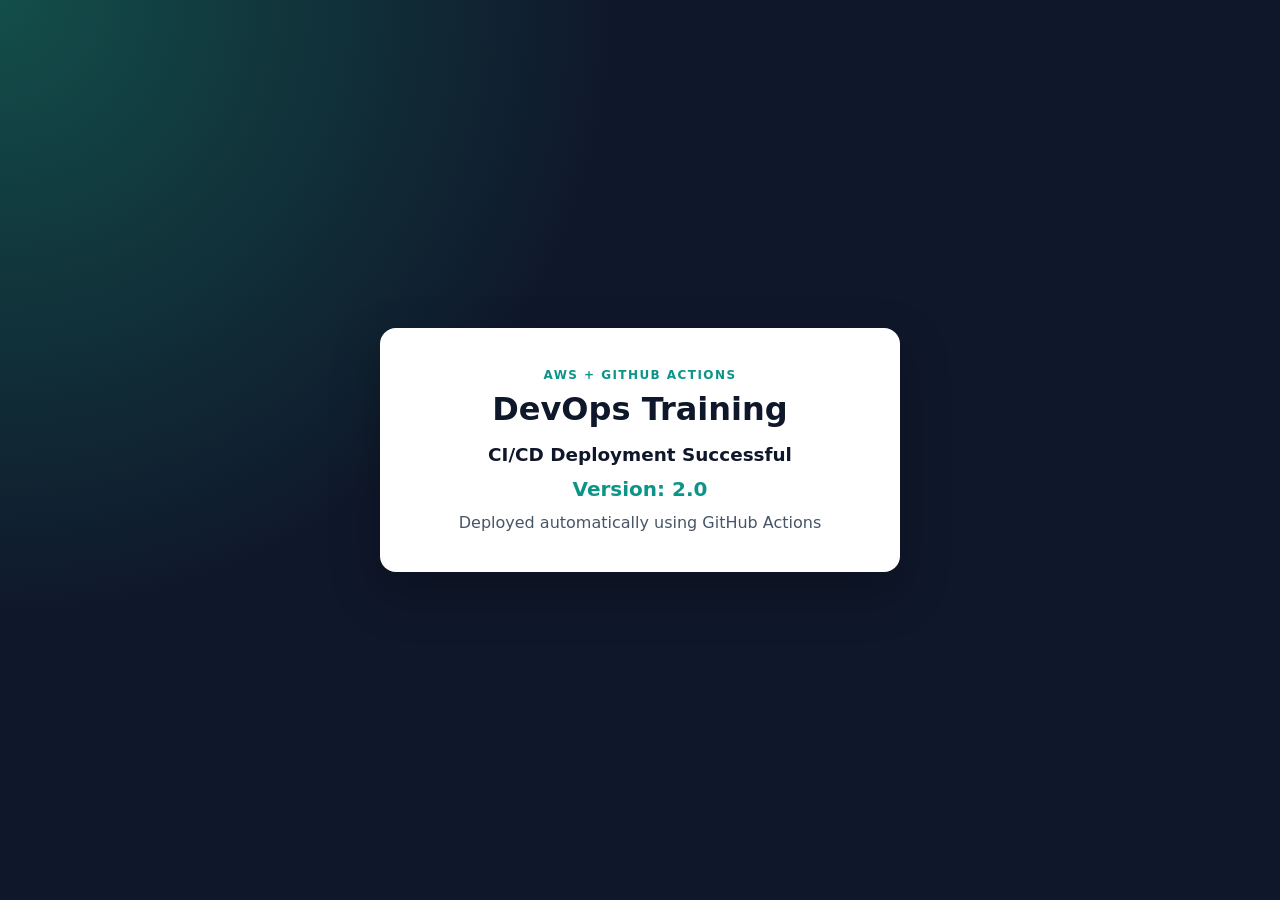
<file: index.html>
<!DOCTYPE html>
<html lang="en">
  <head>
    <meta charset="UTF-8" />
    <meta name="viewport" content="width=device-width, initial-scale=1.0" />
    <title>DevOps Training</title>
    <link rel="stylesheet" href="styles.css" />
  </head>
  <body>
    <main class="card">
      <p class="eyebrow">AWS + GitHub Actions</p>
      <h1>DevOps Training</h1>
      <p class="status">CI/CD Deployment Successful</p>
      <p class="version" id="version">Version: 2.0</p>
      <p class="meta">Deployed automatically using GitHub Actions</p>
    </main>
    <script src="script.js"></script>
  </body>
</html>
</file>
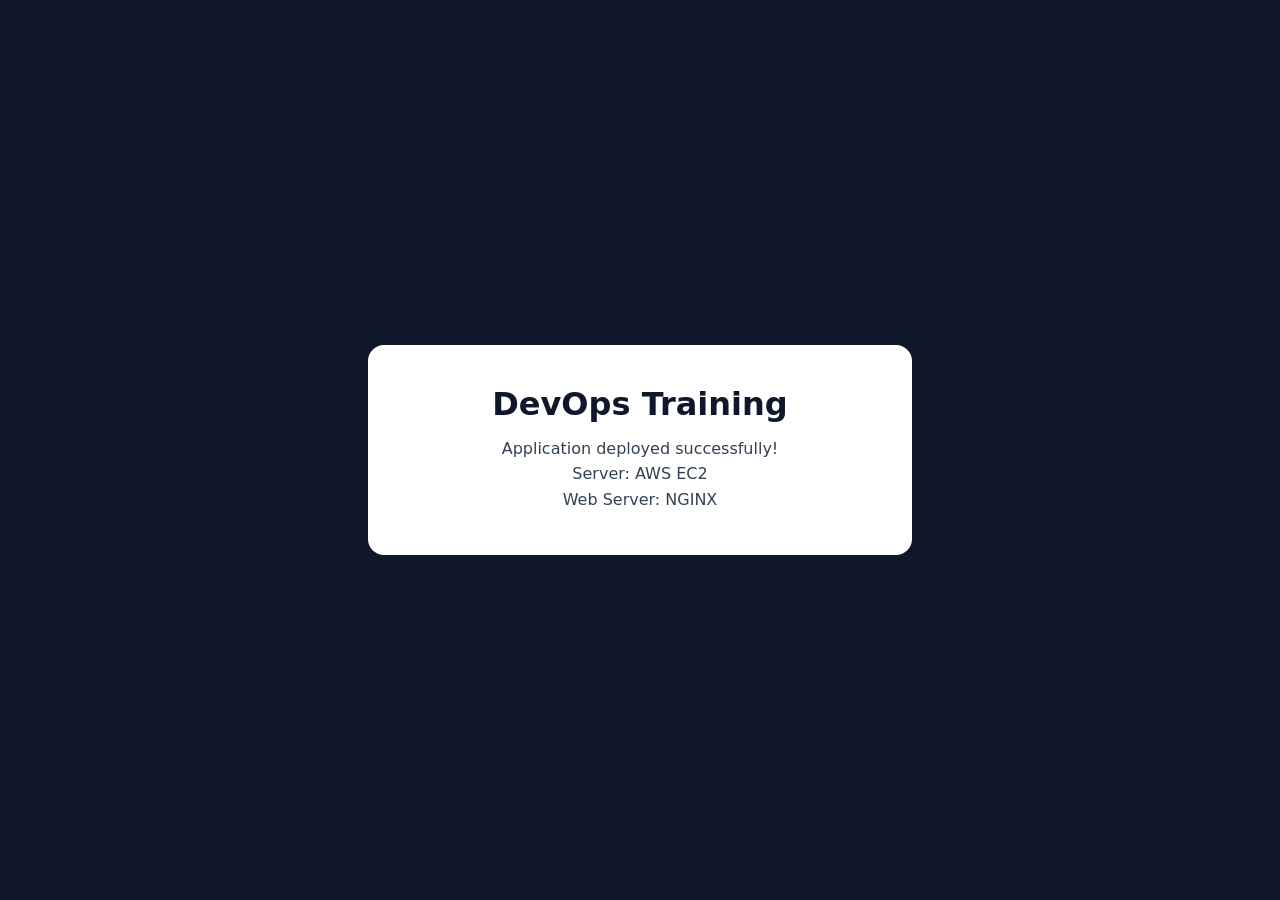
<file: q1/index.html>
<!DOCTYPE html>
<html lang="en">
  <head>
    <meta charset="UTF-8" />
    <meta name="viewport" content="width=device-width, initial-scale=1.0" />
    <title>DevOps Training</title>
    <style>
      body {
        margin: 0;
        min-height: 100vh;
        display: grid;
        place-items: center;
        font-family: "Segoe UI", system-ui, sans-serif;
        background: #0f172a;
        color: #0f172a;
      }
      main {
        background: #fff;
        padding: 2.5rem 2rem;
        border-radius: 16px;
        text-align: center;
        width: min(480px, 92vw);
      }
      h1 { margin: 0 0 1rem; }
      p { margin: 0.4rem 0; color: #334155; }
    </style>
  </head>
  <body>
    <main>
      <h1>DevOps Training</h1>
      <p>Application deployed successfully!</p>
      <p>Server: AWS EC2</p>
      <p>Web Server: NGINX</p>
    </main>
  </body>
</html>
</file>
<file: styles.css>
:root {
  color-scheme: light;
  --bg: #0f172a;
  --card: #ffffff;
  --accent: #0d9488;
  --text: #0f172a;
  --muted: #475569;
}

* {
  box-sizing: border-box;
}

body {
  margin: 0;
  min-height: 100vh;
  display: grid;
  place-items: center;
  font-family: "Segoe UI", system-ui, sans-serif;
  background:
    radial-gradient(circle at top left, #134e4a 0, transparent 40%),
    var(--bg);
  color: var(--text);
}

.card {
  width: min(520px, 92vw);
  background: var(--card);
  border-radius: 16px;
  padding: 2.5rem 2rem;
  box-shadow: 0 20px 50px rgba(0, 0, 0, 0.25);
  text-align: center;
}

.eyebrow {
  margin: 0 0 0.5rem;
  letter-spacing: 0.12em;
  text-transform: uppercase;
  font-size: 0.75rem;
  color: var(--accent);
  font-weight: 700;
}

h1 {
  margin: 0 0 1rem;
  font-size: 2rem;
}

.status {
  margin: 0 0 0.5rem;
  font-size: 1.15rem;
  font-weight: 600;
}

.version {
  margin: 0.75rem 0;
  font-size: 1.25rem;
  color: var(--accent);
  font-weight: 700;
}

.meta {
  margin: 0;
  color: var(--muted);
}
</file>
